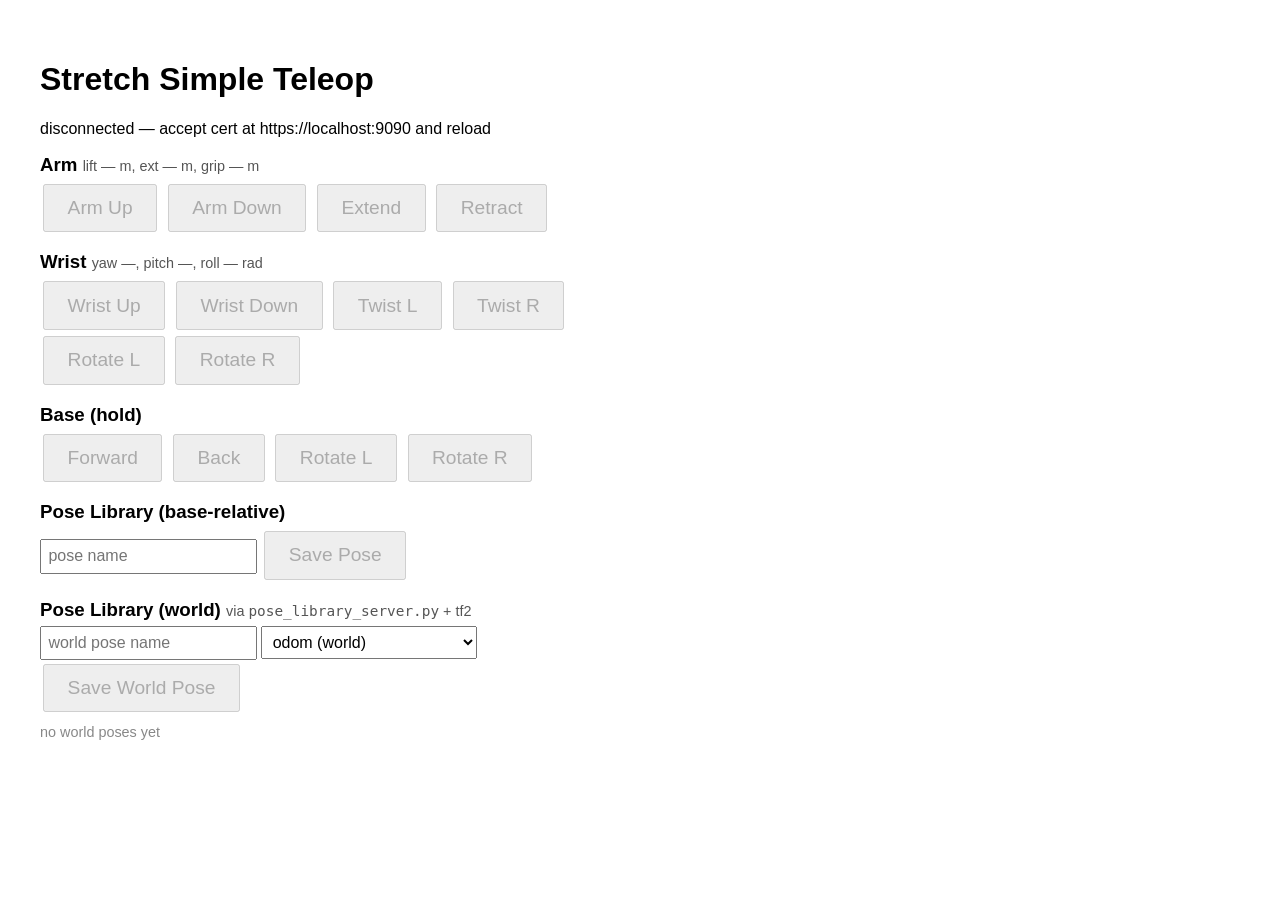
<file: simple_web_teleop/index.html>
<!doctype html>
<title>Stretch Simple Teleop</title>
<style>
  body { font-family: sans-serif; padding: 2rem; }
  button { font-size: 1.2rem; padding: 0.7rem 1.4rem; margin: 0.2rem; }
  h3 { margin: 1rem 0 0.3rem; }
  h3:first-child { margin-top: 0; }
  .controls { max-width: 40rem; }
</style>

<h1>Stretch Simple Teleop</h1>
<p id="status">connecting…</p>

<div class="controls">
  <h3>Arm
    <span style="font-weight:normal;font-size:0.9rem;color:#555">
      lift <span id="liftReadout">—</span> m,
      ext <span id="extReadout">—</span> m,
      grip <span id="gripReadout">—</span> m
    </span>
  </h3>
  <button class="ctl hold" id="armUp">Arm Up</button>
  <button class="ctl hold" id="armDown">Arm Down</button>
  <button class="ctl hold" id="armExtend">Extend</button>
  <button class="ctl hold" id="armRetract">Retract</button>

  <h3>Wrist
    <span style="font-weight:normal;font-size:0.9rem;color:#555">
      yaw <span id="yawReadout">—</span>,
      pitch <span id="pitchReadout">—</span>,
      roll <span id="rollReadout">—</span> rad
    </span>
  </h3>
  <button class="ctl hold" id="wristUp">Wrist Up</button>
  <button class="ctl hold" id="wristDown">Wrist Down</button>
  <button class="ctl hold" id="twistL">Twist L</button>
  <button class="ctl hold" id="twistR">Twist R</button>
  <button class="ctl hold" id="rotL">Rotate L</button>
  <button class="ctl hold" id="rotR">Rotate R</button>

  <h3>Base (hold)</h3>
  <button class="ctl hold" id="fwd">Forward</button>
  <button class="ctl hold" id="back">Back</button>
  <button class="ctl hold" id="baseRotL">Rotate L</button>
  <button class="ctl hold" id="baseRotR">Rotate R</button>

  <h3>Pose Library (base-relative)</h3>
  <input id="poseName" placeholder="pose name" style="font-size:1rem;padding:0.4rem;">
  <button class="ctl" id="savePose">Save Pose</button>
  <div id="playback" style="margin-top:0.5rem;"></div>

  <h3>Pose Library (world)
    <span style="font-weight:normal;font-size:0.9rem;color:#555">
      via <code>pose_library_server.py</code> + tf2
    </span>
  </h3>
  <input id="worldPoseName" placeholder="world pose name" style="font-size:1rem;padding:0.4rem;">
  <select id="worldPoseFrame" style="font-size:1rem;padding:0.4rem;">
    <option value="odom">odom (world)</option>
    <option value="target_frame">target_frame (ArUco id 1)</option>
    <option value="map">map (if localized)</option>
  </select>
  <button class="ctl" id="saveWorldPose">Save World Pose</button>
  <div id="worldPlayback" style="margin-top:0.5rem;"></div>
</div>

<script>
  const ws = new WebSocket("wss://localhost:9090");
  const statusEl = document.getElementById("status");
  const buttons = document.querySelectorAll("button.ctl");
  buttons.forEach(b => b.disabled = true);

  let id = 0;
  const send = (msg) => ws.send(JSON.stringify({ ...msg, id: `msg-${++id}` }));

  const setMode = (mode) =>
    send({ op: "call_service", service: `/switch_to_${mode}_mode`, type: "std_srvs/srv/Trigger" });

  // "send_goal" (not "send_action_goal") matches the hello-vinitha roslibjs fork.
  const sendTrajectory = (joint_names, positions, seconds) => send({
    op: "send_goal",
    action_name: "/stretch_controller/follow_joint_trajectory",
    action_type: "control_msgs/action/FollowJointTrajectory",
    goal_msg: {
      trajectory: {
        joint_names,
        points: [{ positions, time_from_start: { secs: seconds, nsecs: 0 } }],
      },
    },
  });

  let liftCurrent = null, extCurrent = null, gripCurrent = null;
  let yawCurrent = null, pitchCurrent = null, rollCurrent = null;
  const liftReadout  = document.getElementById("liftReadout");
  const extReadout   = document.getElementById("extReadout");
  const gripReadout  = document.getElementById("gripReadout");
  const yawReadout   = document.getElementById("yawReadout");
  const pitchReadout = document.getElementById("pitchReadout");
  const rollReadout  = document.getElementById("rollReadout");

  ws.onopen = () => {
    statusEl.textContent = "connected";
    buttons.forEach(b => b.disabled = false);
    send({ op: "subscribe", topic: "/stretch/joint_states", type: "sensor_msgs/msg/JointState" });
    // World pose library: server publishes a JSON array of names whenever
    // the saved set changes. Latched (transient_local) so we get the current
    // list right after subscribing.
    send({ op: "subscribe", topic: "/pose_library/names", type: "std_msgs/msg/String" });
    send({ op: "advertise", topic: "/pose_library/save",   type: "std_msgs/msg/String" });
    send({ op: "advertise", topic: "/pose_library/play",   type: "std_msgs/msg/String" });
    send({ op: "advertise", topic: "/pose_library/delete", type: "std_msgs/msg/String" });
    send({ op: "advertise", topic: "/stretch/cmd_vel",     type: "geometry_msgs/msg/Twist" });
  };
  ws.onmessage = (e) => {
    const m = JSON.parse(e.data);
    if (m.op !== "publish") return;
    if (m.topic === "/pose_library/names") {
      try { renderWorldPoses(JSON.parse(m.msg.data)); }
      catch (err) { console.error("bad names payload", err, m.msg.data); }
      return;
    }
    if (m.topic === "/stretch/joint_states") {
      const pos = (n) => { const i = m.msg.name.indexOf(n); return i >= 0 ? m.msg.position[i] : null; };
      const lift = pos("joint_lift");
      if (lift !== null) { liftCurrent = lift; liftReadout.textContent = lift.toFixed(3); }
      const ext = pos("wrist_extension");
      if (ext !== null) { extCurrent = ext; extReadout.textContent = ext.toFixed(3); }
      // Driver publishes finger joints, not gripper_aperture; use the left finger
      // as our read+write joint so save/replay round-trip cleanly.
      const grip = pos("joint_gripper_finger_left");
      if (grip !== null) { gripCurrent = grip; gripReadout.textContent = grip.toFixed(3); }
      const yaw = pos("joint_wrist_yaw");
      if (yaw !== null) { yawCurrent = yaw; yawReadout.textContent = yaw.toFixed(3); }
      const pitch = pos("joint_wrist_pitch");
      if (pitch !== null) { pitchCurrent = pitch; pitchReadout.textContent = pitch.toFixed(3); }
      const roll = pos("joint_wrist_roll");
      if (roll !== null) { rollCurrent = roll; rollReadout.textContent = roll.toFixed(3); }
    }
  };
  ws.onclose = () => {
    statusEl.textContent = "disconnected — accept cert at https://localhost:9090 and reload";
    buttons.forEach(b => b.disabled = true);
  };

  const clamp = (v, lo, hi) => Math.max(lo, Math.min(hi, v));

  // Arm — hold to drive a joint; release to stop. Each tick we send a fresh
  // trajectory goal slightly ahead of the current joint position; the new goal
  // preempts the previous, producing smooth motion. On release we send a goal
  // to the current value so the joint holds in place.
  const LIFT_MIN  = 0.15, LIFT_MAX  = 1.09;
  const EXT_MIN   = 0.00, EXT_MAX   = 0.50;
  const YAW_MIN   = -1.75, YAW_MAX  = 4.00;   // wrist yaw, rad
  const PITCH_MIN = -1.57, PITCH_MAX = 0.56;  // wrist pitch, rad
  const ROLL_MIN  = -2.96, ROLL_MAX = 2.96;   // wrist roll, rad
  const TICK_MS   = 100;          // 10 Hz
  const LIFT_RATE = 0.08;         // m/s
  const EXT_RATE  = 0.08;         // m/s
  const WRIST_RATE = 0.6;         // rad/s (yaw/pitch/roll)
  const TIME_FROM_START_NS = 250000000;  // 0.25s — slightly > tick

  const sendTrajNs = (joint, position, ns) => send({
    op: "send_goal",
    action_name: "/stretch_controller/follow_joint_trajectory",
    action_type: "control_msgs/action/FollowJointTrajectory",
    goal_msg: {
      trajectory: {
        joint_names: [joint],
        points: [{ positions: [position], time_from_start: { secs: 0, nsecs: ns } }],
      },
    },
  });

  let armTimer = null;
  const startHold = (joint, getCurrent, dir, rate, lo, hi) => {
    if (armTimer) return;
    setMode("navigation");
    const tick = () => {
      const cur = getCurrent();
      if (cur === null) return;
      const target = clamp(cur + dir * rate * (TICK_MS / 1000) * 4, lo, hi);
      sendTrajNs(joint, target, TIME_FROM_START_NS);
    };
    tick();
    armTimer = setInterval(tick, TICK_MS);
  };
  const stopHold = (joint, getCurrent) => {
    if (!armTimer) return;
    clearInterval(armTimer);
    armTimer = null;
    const cur = getCurrent();
    if (cur !== null) sendTrajNs(joint, cur, TIME_FROM_START_NS);
  };

  const wireHoldJoint = (sel, joint, getCurrent, dir, rate, lo, hi) => {
    const el = document.getElementById(sel);
    const start = (e) => { e.preventDefault(); startHold(joint, getCurrent, dir, rate, lo, hi); };
    const stop  = (e) => { if (e) e.preventDefault(); stopHold(joint, getCurrent); };
    el.onmousedown  = start;
    el.onmouseup    = stop;
    el.onmouseleave = stop;
    el.ontouchstart = start;
    el.ontouchend   = stop;
    el.ontouchcancel = stop;
  };

  const getLift  = () => liftCurrent;
  const getExt   = () => extCurrent;
  const getYaw   = () => yawCurrent;
  const getPitch = () => pitchCurrent;
  const getRoll  = () => rollCurrent;
  wireHoldJoint("armUp",      "joint_lift",        getLift,  +1, LIFT_RATE,  LIFT_MIN,  LIFT_MAX);
  wireHoldJoint("armDown",    "joint_lift",        getLift,  -1, LIFT_RATE,  LIFT_MIN,  LIFT_MAX);
  wireHoldJoint("armExtend",  "wrist_extension",   getExt,   +1, EXT_RATE,   EXT_MIN,   EXT_MAX);
  wireHoldJoint("armRetract", "wrist_extension",   getExt,   -1, EXT_RATE,   EXT_MIN,   EXT_MAX);
  wireHoldJoint("wristUp",    "joint_wrist_pitch", getPitch, +1, WRIST_RATE, PITCH_MIN, PITCH_MAX);
  wireHoldJoint("wristDown",  "joint_wrist_pitch", getPitch, -1, WRIST_RATE, PITCH_MIN, PITCH_MAX);
  wireHoldJoint("twistL",     "joint_wrist_roll",  getRoll,  +1, WRIST_RATE, ROLL_MIN,  ROLL_MAX);
  wireHoldJoint("twistR",     "joint_wrist_roll",  getRoll,  -1, WRIST_RATE, ROLL_MIN,  ROLL_MAX);
  wireHoldJoint("rotL",       "joint_wrist_yaw",   getYaw,   +1, WRIST_RATE, YAW_MIN,   YAW_MAX);
  wireHoldJoint("rotR",       "joint_wrist_yaw",   getYaw,   -1, WRIST_RATE, YAW_MIN,   YAW_MAX);

  // Base — hold to drive, release to stop. Publishes Twist at 10 Hz so the
  // driver's safety timeout doesn't cut motion off mid-press.
  const CMD_VEL = "/stretch/cmd_vel";
  const LIN = 0.1;   // m/s
  const ANG = 0.3;   // rad/s
  const twist = (lin, ang) => ({
    linear:  { x: lin, y: 0, z: 0 },
    angular: { x: 0,   y: 0, z: ang },
  });
  let baseTimer = null;
  const startDrive = (lin, ang) => {
    if (baseTimer) return;
    setMode("navigation");
    const pub = () => send({ op: "publish", topic: CMD_VEL, msg: twist(lin, ang) });
    pub();
    baseTimer = setInterval(pub, 100);
  };
  const stopDrive = () => {
    if (!baseTimer) return;
    clearInterval(baseTimer);
    baseTimer = null;
    send({ op: "publish", topic: CMD_VEL, msg: twist(0, 0) });
  };
  const wireHoldBase = (sel, lin, ang) => {
    const el = document.getElementById(sel);
    const start = (e) => { e.preventDefault(); startDrive(lin, ang); };
    const stop  = (e) => { if (e) e.preventDefault(); stopDrive(); };
    el.onmousedown   = start;
    el.onmouseup     = stop;
    el.onmouseleave  = stop;
    el.ontouchstart  = start;
    el.ontouchend    = stop;
    el.ontouchcancel = stop;
  };
  wireHoldBase("fwd",       LIN, 0);
  wireHoldBase("back",     -LIN, 0);
  wireHoldBase("baseRotL",  0,  ANG);
  wireHoldBase("baseRotR",  0, -ANG);

  // Pose library: snapshot lift/extension/gripper from live joint_states,
  // persist in localStorage, render one playback button per saved pose.
  const POSE_KEY = "stretch_simple_poses_v1";
  const playback = document.getElementById("playback");
  const poseNameInput = document.getElementById("poseName");

  const loadPoses = () => {
    try { return JSON.parse(localStorage.getItem(POSE_KEY) || "[]"); }
    catch { return []; }
  };
  const writePoses = (poses) => localStorage.setItem(POSE_KEY, JSON.stringify(poses));

  const playPose = (p) => {
    setMode("navigation");
    const pairs = [
      ["joint_lift",                 p.lift],
      ["wrist_extension",            p.ext],
      ["joint_gripper_finger_left",  p.grip],
      ["joint_wrist_yaw",            p.yaw],
      ["joint_wrist_pitch",          p.pitch],
      ["joint_wrist_roll",           p.roll],
    ].filter(([, v]) => typeof v === "number");
    sendTrajectory(pairs.map(p => p[0]), pairs.map(p => p[1]), 3);
  };

  const renderPoses = () => {
    playback.innerHTML = "";
    loadPoses().forEach((p, i) => {
      const wrap = document.createElement("span");
      wrap.style.display = "inline-block";
      wrap.style.marginRight = "0.3rem";

      const play = document.createElement("button");
      play.className = "ctl";
      play.textContent = p.name;
      const fmt = (v) => (typeof v === "number" ? v.toFixed(3) : "—");
      play.title =
        `lift ${fmt(p.lift)}, ext ${fmt(p.ext)}, grip ${fmt(p.grip)}\n` +
        `yaw ${fmt(p.yaw)}, pitch ${fmt(p.pitch)}, roll ${fmt(p.roll)}`;
      play.onclick = () => playPose(p);

      const del = document.createElement("button");
      del.className = "ctl";
      del.textContent = "✕";
      del.style.padding = "0.4rem 0.6rem";
      del.title = "delete";
      del.onclick = () => {
        const poses = loadPoses();
        poses.splice(i, 1);
        writePoses(poses);
        renderPoses();
      };

      wrap.append(play, del);
      playback.append(wrap);
    });
  };

  // -------- World pose library: thin client over /pose_library/* topics ----
  // The Python node (pose_library_server.py) does the tf2 work using the
  // lab's recommended lookup_transform / tf_buffer.transform functions.
  // We just send names and render the list of available poses.
  const worldPlayback = document.getElementById("worldPlayback");
  const worldPoseInput = document.getElementById("worldPoseName");

  const publishString = (topic, data) =>
    send({ op: "publish", topic, msg: { data } });

  const renderWorldPoses = (names) => {
    worldPlayback.innerHTML = "";
    if (!names.length) {
      const hint = document.createElement("span");
      hint.style.color = "#888";
      hint.style.fontSize = "0.9rem";
      hint.textContent = "no world poses yet";
      worldPlayback.append(hint);
      return;
    }
    names.forEach(name => {
      const wrap = document.createElement("span");
      wrap.style.display = "inline-block";
      wrap.style.marginRight = "0.3rem";

      const play = document.createElement("button");
      play.className = "ctl";
      play.textContent = name;
      play.title = "Replay via tf2: project saved world pose into current base_link";
      play.onclick = () => publishString("/pose_library/play", name);

      const del = document.createElement("button");
      del.className = "ctl";
      del.textContent = "✕";
      del.style.padding = "0.4rem 0.6rem";
      del.title = "delete";
      del.onclick = () => publishString("/pose_library/delete", name);

      wrap.append(play, del);
      worldPlayback.append(wrap);
    });
  };
  renderWorldPoses([]);

  const worldPoseFrame = document.getElementById("worldPoseFrame");
  document.getElementById("saveWorldPose").onclick = () => {
    const name = worldPoseInput.value.trim();
    if (!name) { alert("name required"); return; }
    const frame = worldPoseFrame.value;
    // Server accepts "frame|name" — falls back to odom if no pipe.
    publishString("/pose_library/save", `${frame}|${name}`);
    worldPoseInput.value = "";
    // The names list will refresh when the server republishes /pose_library/names.
  };

  document.getElementById("savePose").onclick = () => {
    const all = [liftCurrent, extCurrent, gripCurrent, yawCurrent, pitchCurrent, rollCurrent];
    if (all.some(v => v === null)) {
      alert("waiting for joint_states — try again in a moment");
      return;
    }
    const name = (poseNameInput.value.trim() || `pose ${loadPoses().length + 1}`);
    const poses = loadPoses();
    poses.push({
      name,
      lift:  liftCurrent,
      ext:   extCurrent,
      grip:  gripCurrent,
      yaw:   yawCurrent,
      pitch: pitchCurrent,
      roll:  rollCurrent,
    });
    writePoses(poses);
    poseNameInput.value = "";
    renderPoses();
  };

  renderPoses();
</script>
</file>
